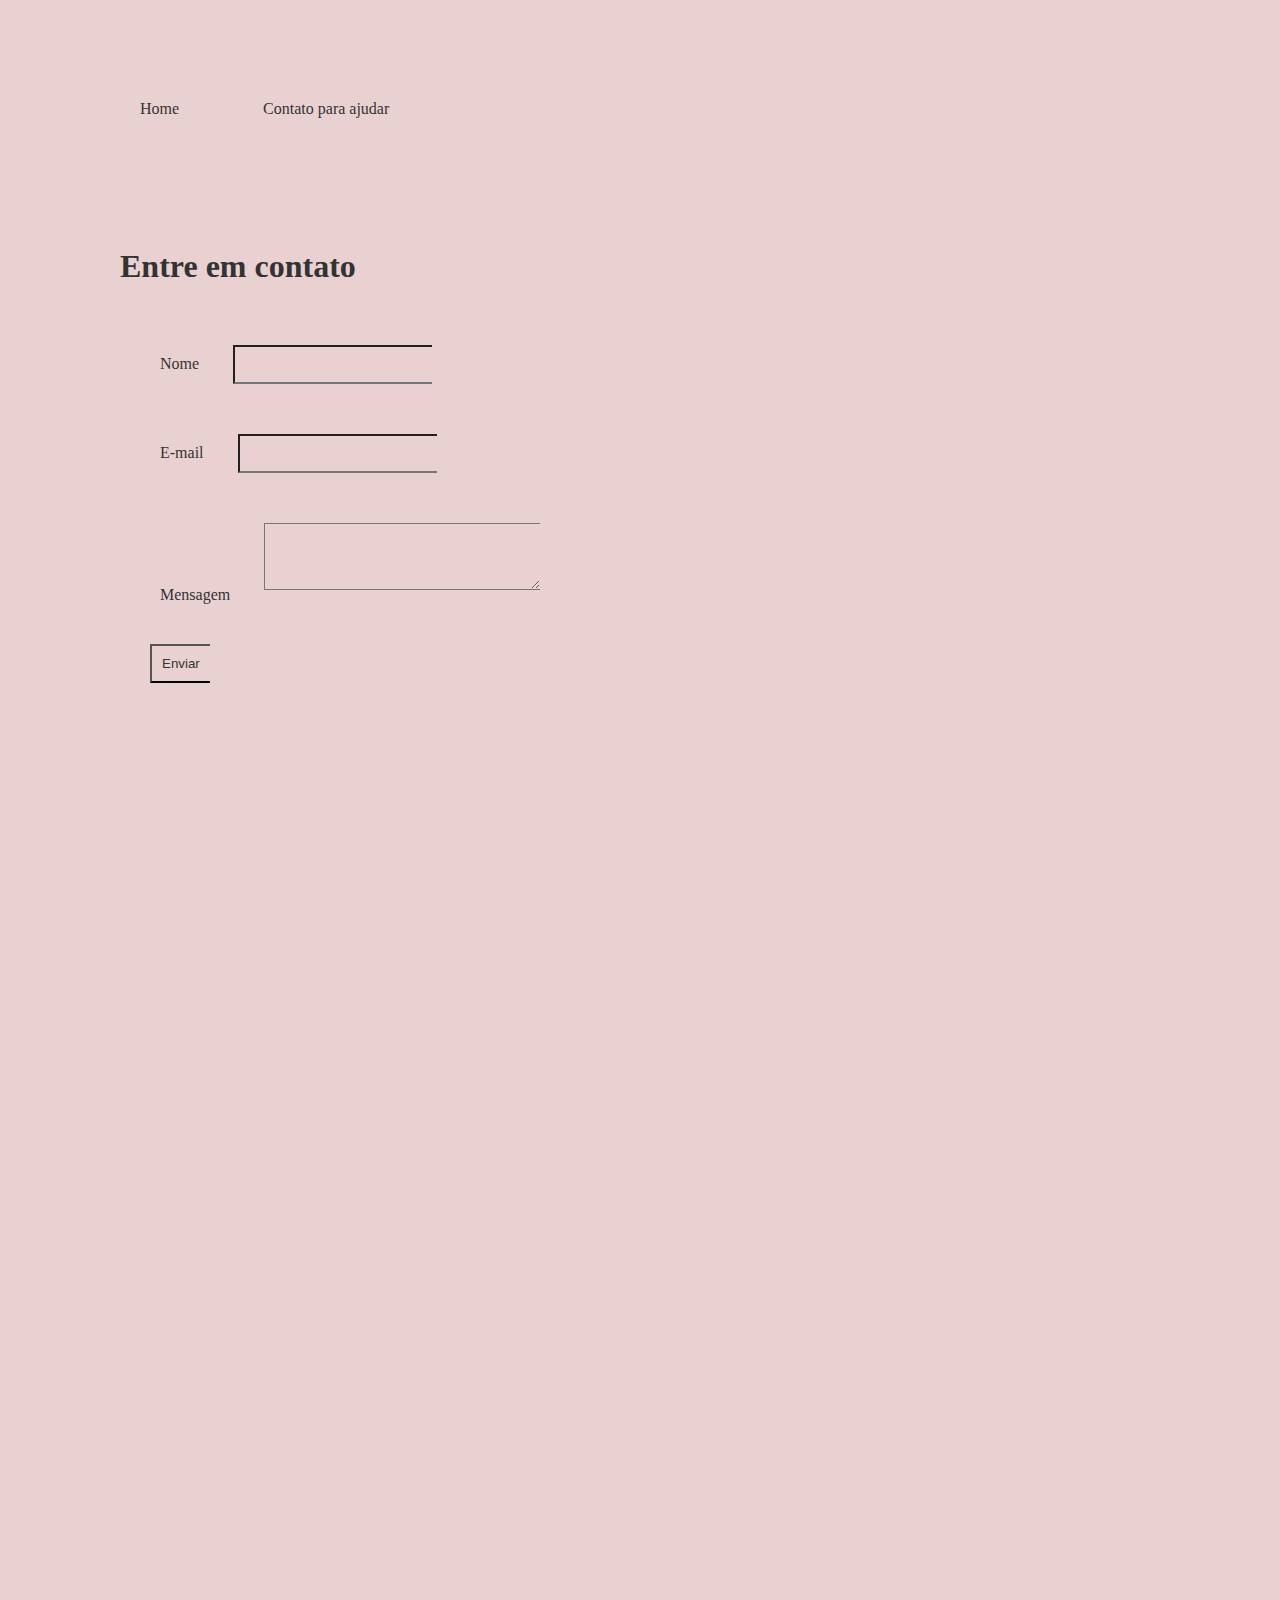
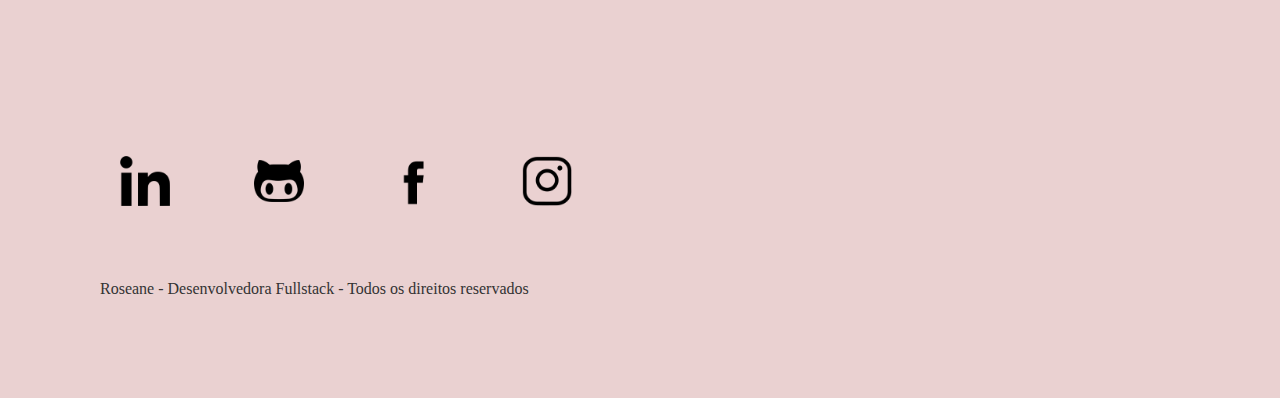
<file: contato.html>
<!-- Exemplo de HTML -->
<!DOCTYPE html>
<html lang="pt-br">

<head>
  <meta charset="UTF-8">
  <meta http-equiv="X-UA-Compatible" content="IE=edge">
  <meta name="viewport" content="width=device-width, initial-scale=1.0">
  <title>Contato</title>
  <link href="style.css" rel="stylesheet">
</head>

<body>
  <!-- Cabeçalho do site -->
  <header>
    <nav>
      <ul>
        <li>
          <a href="index.html">Home</a>
        </li>
        <li>
          <a href="contato.html">Contato para ajudar</a>
        </li>
      </ul>
    </nav>
  </header>
  <hr>
  <!-- /Cabeçalho do site -->

  <!-- Corpo principal do site -->
  <main>
    <section>
      <div>
        <h1>Entre em contato</h1>
        <form>
          <p>
            <label for="name">Nome</label>
            <input name="name" type="text" id="name">
          </p>
          <p>
            <label for="email">E-mail</label>
            <input name="email" type="email" id="email">
          </p>
          <p>
            <label for="message">Mensagem</label>
            <textarea name="message" id="message" cols="30" rows="3"></textarea>
          </p>
          <p>
            <button id="send">Enviar</button>
          </p>
        </form>
      </div>
      <div>
        <iframe
          src="https://www.google.com/maps/embed?pb=!1m18!1m12!1m3!1d3675.027577572313!2d-43.17620408603459!3d-22.91235364382775!2m3!1f0!2f0!3f0!3m2!1i1024!2i768!4f13.1!3m3!1m2!1s0x9981d8ad73b6d3%3A0xf080348218997576!2sIbmec%20Centro!5e0!3m2!1spt-BR!2sbr!4v1667921831201!5m2!1spt-BR!2sbr" }
          width="600" height="450" style="border:0;" allowfullscreen="" loading="lazy"
          referrerpolicy="no-referrer-when-downgrade"></iframe>
      </div>
      <div>
        <iframe width="560" height="315" src="https://youtu.be/bHskvRkMyBI" title="ADOTE!"
          frameborder="0"
          allow="accelerometer; autoplay; clipboard-write; encrypted-media; gyroscope; picture-in-picture"
          allowfullscreen></iframe>
      </div>
    </section>
  </main>
  <!-- /Corpo principal do site -->

  <!-- Rodapé do site -->
  <hr>
  <footer>
    <div>
      <a target="_blank" href="https://www.linkedin.com/in/roseane-melo-45a504206/">
        <img width="50" src="assets/images/linkedin.webp" alt="linkedin">
      </a>
      <a target="_blank" href="https://github.com/Popdollss">
        <img width="50" src="assets/images/github.webp" alt="github">
      </a>
      <a target="_blank" href="https://www.facebook.com/roseany.c.m/">
        <img width="50" src="assets/images/facebook.webp" alt="facebook">
      </a>
      <a target="_blank" href="https://www.instagram.com/rose.dmelo/">
        <img width="50" src="assets/images/instagram.webp" atl="instagram">
      </a>
    </div>
    <div>
      <p>
        Roseane - Desenvolvedora Fullstack - Todos os direitos reservados
      </p>
    </div>
  </footer>
  <!-- /Rodapé do site -->
</body>

</html>
</file>
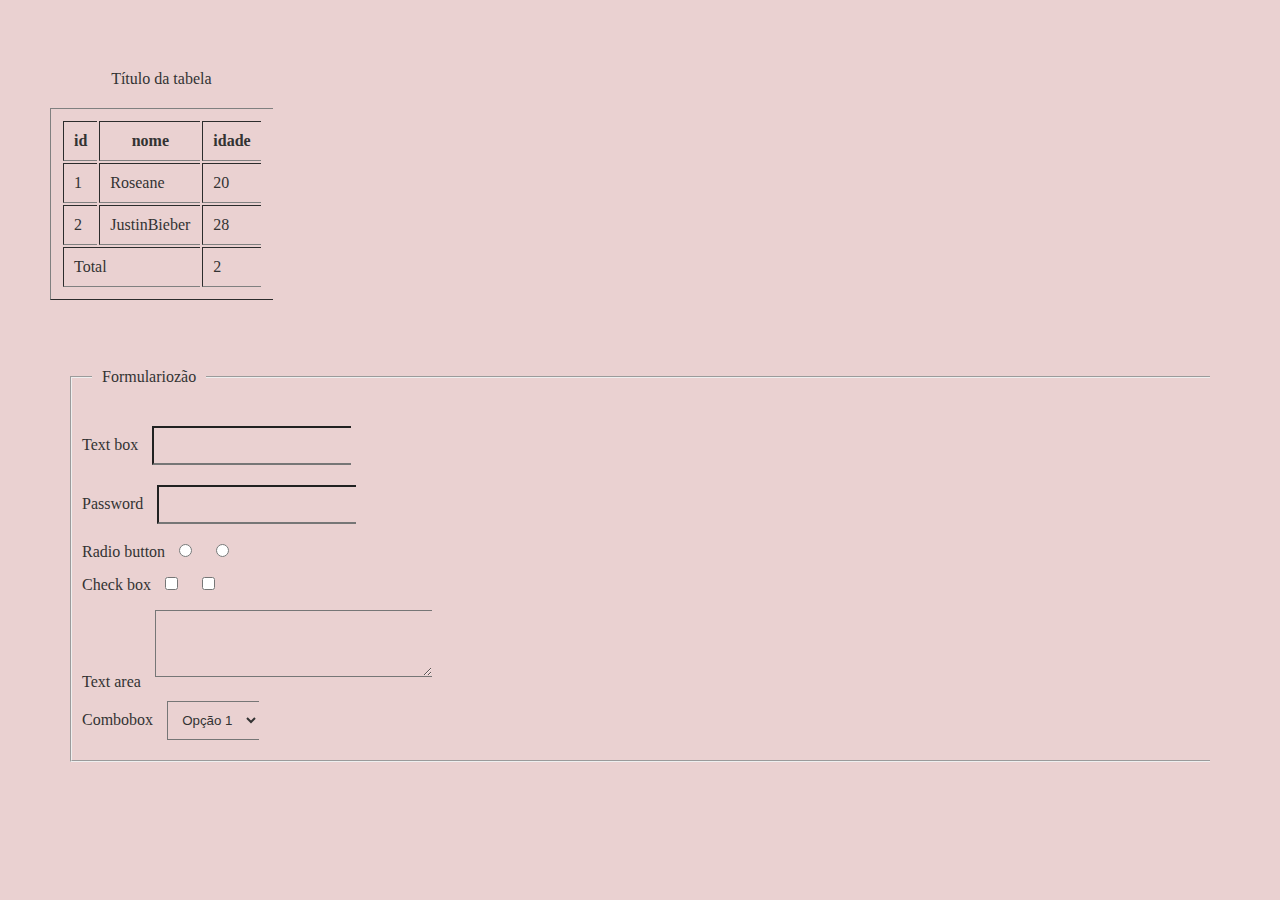
<file: tabela.html>
<!DOCTYPE html>
<html lang="pt-br">

<head>
  <meta charset="UTF-8">
  <meta http-equiv="X-UA-Compatible" content="IE=edge">
  <meta name="viewport" content="width=device-width, initial-scale=1.0">
  <title>Tabela</title>
  <link href="style.css" rel="stylesheet">
</head>

<body>
  <table border="1">
    <caption>Título da tabela</caption>
    <thead>
      <th>id</th>
      <th>nome</th>
      <th>idade</th>
    </thead>
    <tbody>
      <tr>
        <td>1</td>
        <td>Roseane</td>
        <td>20</td>
      </tr>
      <tr>
        <td>2</td>
        <td>JustinBieber </td>
        <td>28</td>
      </tr>
    </tbody>
    <tfoot>
      <tr>
        <td colspan="2">Total</td>
        <td>2</td>
      </tr>
    </tfoot>
  </table>
  <br>
  <form>
    <fieldset>
      <legend>Formulariozão</legend>
      Text box <input type="text">
      <br>
      Password <input type="password">
      <br>
      Radio button <input type="radio" name="radio">
      <input type="radio" name="radio">
      <br>
      Check box <input type="checkbox" name="check">
      <input type="checkbox" name="check">
      <br>
      Text area
      <textarea cols="30" rows="3"></textarea>
      <br>
      Combobox
      <select>
        <option>Opção 1</option>
        <option>Opção 2</option>
        <option>Opção 3</option>
      </select>
    </fieldset>
  </form>
</body>

</html>
</file>
<file: style.css>
*{
    background-color: rgb(234, 209, 209);
    color: #333;
    border-right: #e97979;
    padding: 10px;
    margin: 10px;
}

.text {
    font-size: small;
}

.texto:hover {
    background-color: white;
}

.photo {
    width: 100px;
}

.social{
    width: 50px;
}

.mb-5 {
    margin-bottom: 5px;
}
#titulo{
    background-color: #e97979;
}

li {
    display: inline;
  }

  a { 
    text-decoration: none;
    
  }

  .container {
    display: flex
  }

  .container > div {
    width: 500px;
  }

  .nav-button{
    margin: 10px;
    border: 5px solid #e97979;
    padding: 20px;
  }

  .nav-button:hover{
    background-color: #e97979;; 
  }

  hr {
    display: none;
  }
</file>
